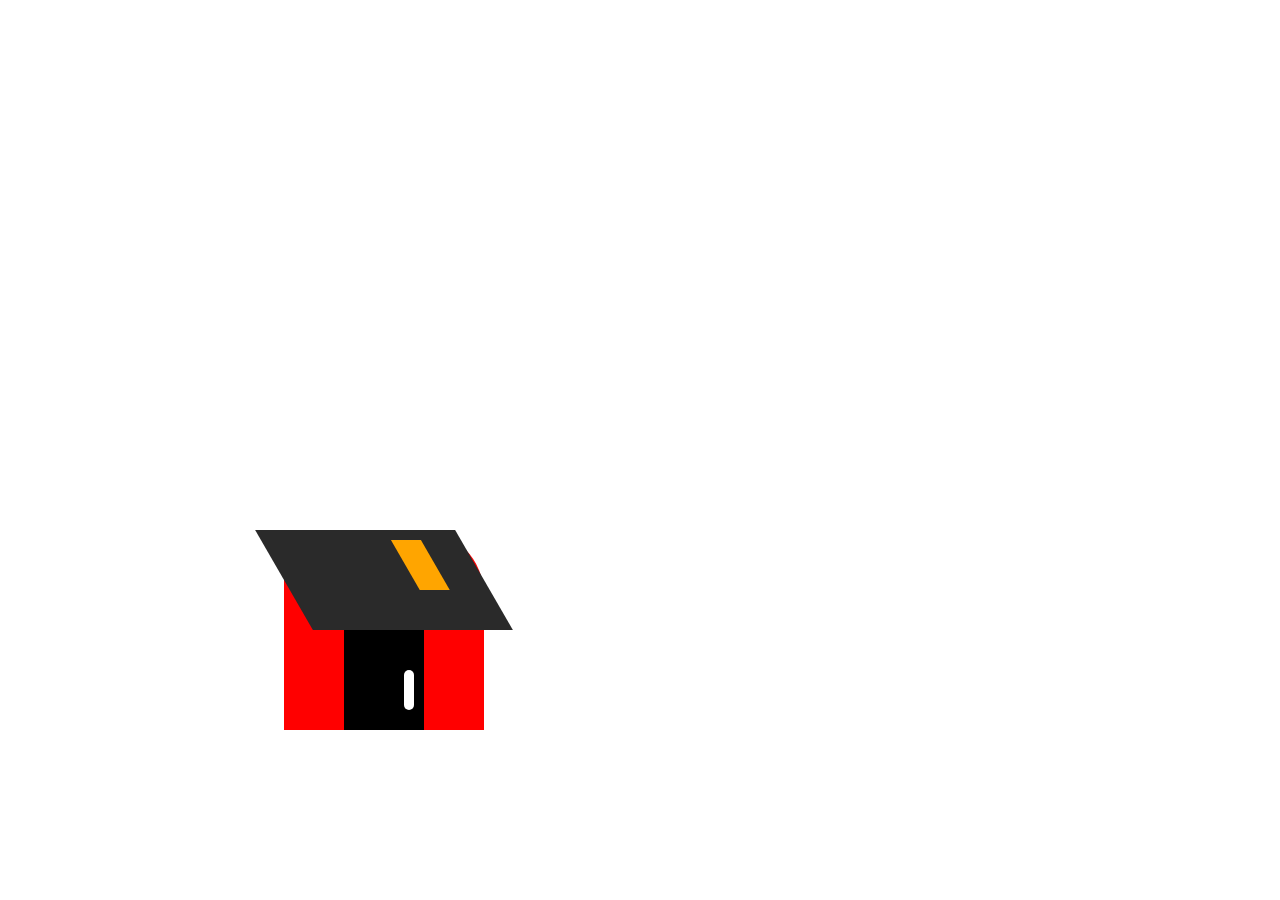
<file: index.html>
<!DOCTYPE html>
<html lang="en">
<head>
    <meta charset="UTF-8">
    <meta http-equiv="X-UA-Compatible" content="IE=edge">
    <meta name="viewport" content="width=device-width, initial-scale=1.0">
    <link rel="stylesheet" href="/styles.css">
    <title>Document</title>
</head>
<body>
    <section class="background">
        <article class="house">
            <div class="roof">
                <div class="chimney"></div>
            </div>
            <div class="door">
                <div class="door-key"></div>
            </div>
            <div class="windows">
                <div class="window"></div>
                <div class="window"></div>
            </div>
        </article>
    </section>
</body>
</html>
</file>
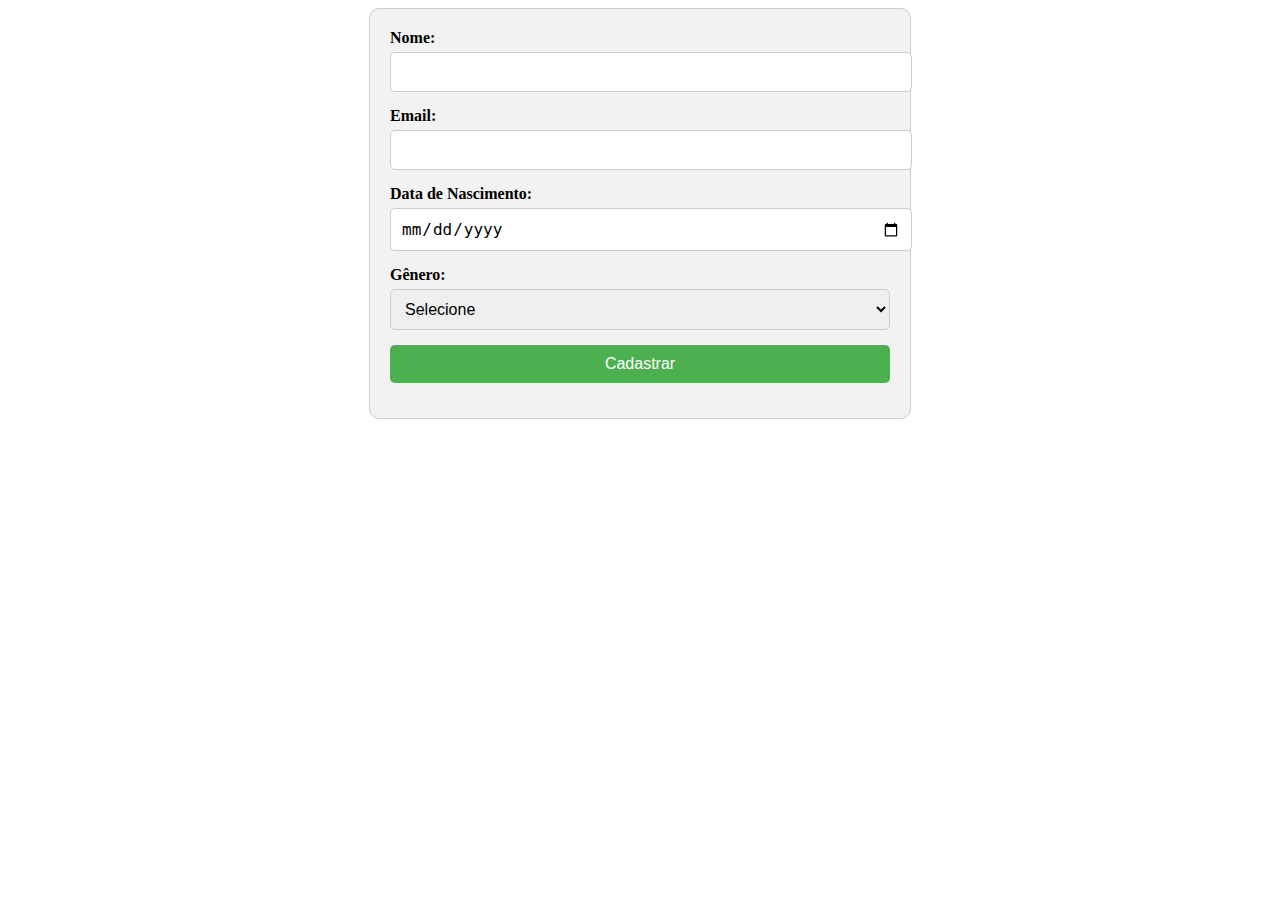
<file: tela/tela.html>
<!DOCTYPE html>
<html>
  <head>
    <meta charset="UTF-8">
    <title>Cadastro de Pacientes</title>
    <style>
      /* Definições de estilo para a tela */
      .form-container {
        width: 500px;
        margin: auto;
        padding: 20px;
        background-color: #f2f2f2;
        border: 1px solid #ccc;
        border-radius: 10px;
      }
      .form-group {
        margin-bottom: 15px;
      }
      .form-group label {
        display: block;
        font-size: 16px;
        font-weight: bold;
        margin-bottom: 5px;
      }
      .form-group input[type="text"],
      .form-group input[type="email"],
      .form-group input[type="date"],
      .form-group select {
        width: 100%;
        padding: 10px;
        font-size: 16px;
        border-radius: 5px;
        border: 1px solid #ccc;
      }
      .form-group input[type="submit"] {
        width: 100%;
        padding: 10px;
        font-size: 16px;
        background-color: #4CAF50;
        color: #fff;
        border-radius: 5px;
        border: none;
        cursor: pointer;
      }
    </style>
  </head>
  <body>
    <div class="form-container">
      <form action="#">
        <div class="form-group">
          <label for="nome">Nome:</label>
          <input type="text" id="nome" name="nome">
        </div>
        <div class="form-group">
          <label for="email">Email:</label>
          <input type="email" id="email" name="email">
        </div>
        <div class="form-group">
          <label for="nascimento">Data de Nascimento:</label>
          <input type="date" id="nascimento" name="nascimento">
        </div>
        <div class="form-group">
          <label for="genero">Gênero:</label>
          <select id="genero" name="genero">
            <option value="">Selecione</option>
            <option value="masculino">Masculino</option>
            <option value="feminino">Feminino</option>
            <option value="outro">Outro</option>
          </select>
        </div>
        <div class="form-group">
          <input type="submit" value="Cadastrar">
        </div>
      </form>
    </div>
  </body>
</html>
</file>
<file: styles.css>
.house {
    width: 200px;
    height: 200px;
    position: relative;
    background-color: red;
    border-top-right-radius: 65px;
    position: absolute;
    top: 70%;
    left: 30%;
    transform: translate(-50%,-50%);
}

.roof{
    width: 100%;
    height: 50%;
    background-color: #2a2a2a;
    transform: skew(30deg);
    position: absolute;
    top: 0;
    left: 0;
    z-index: 2;
}

.chimney{
    width: 30px;
    height: 50px;
    background-color: orange;
    position: absolute;
    top: 10px;
    right: 40px;
}

.door{
    width: 40%;
    height: 60%;
    background-color: #000;
    position: absolute;
    bottom: 0;
    left: 30%;
}

.door-key{
    background-color: #fff;
    width: 10px;
    height: 40px;
    border-radius: 10px;
    position: absolute;
    top: 50%;
    right: 0;
    margin-right: 10px;
}

.windows{
    position: absolute;
    top: 30px;
    left:10px;
}

.window{
    width: 30%;
    height: 30%;
    background-color: red;
    display: inline-block;
    margin-right: 10px;
}
</file>
